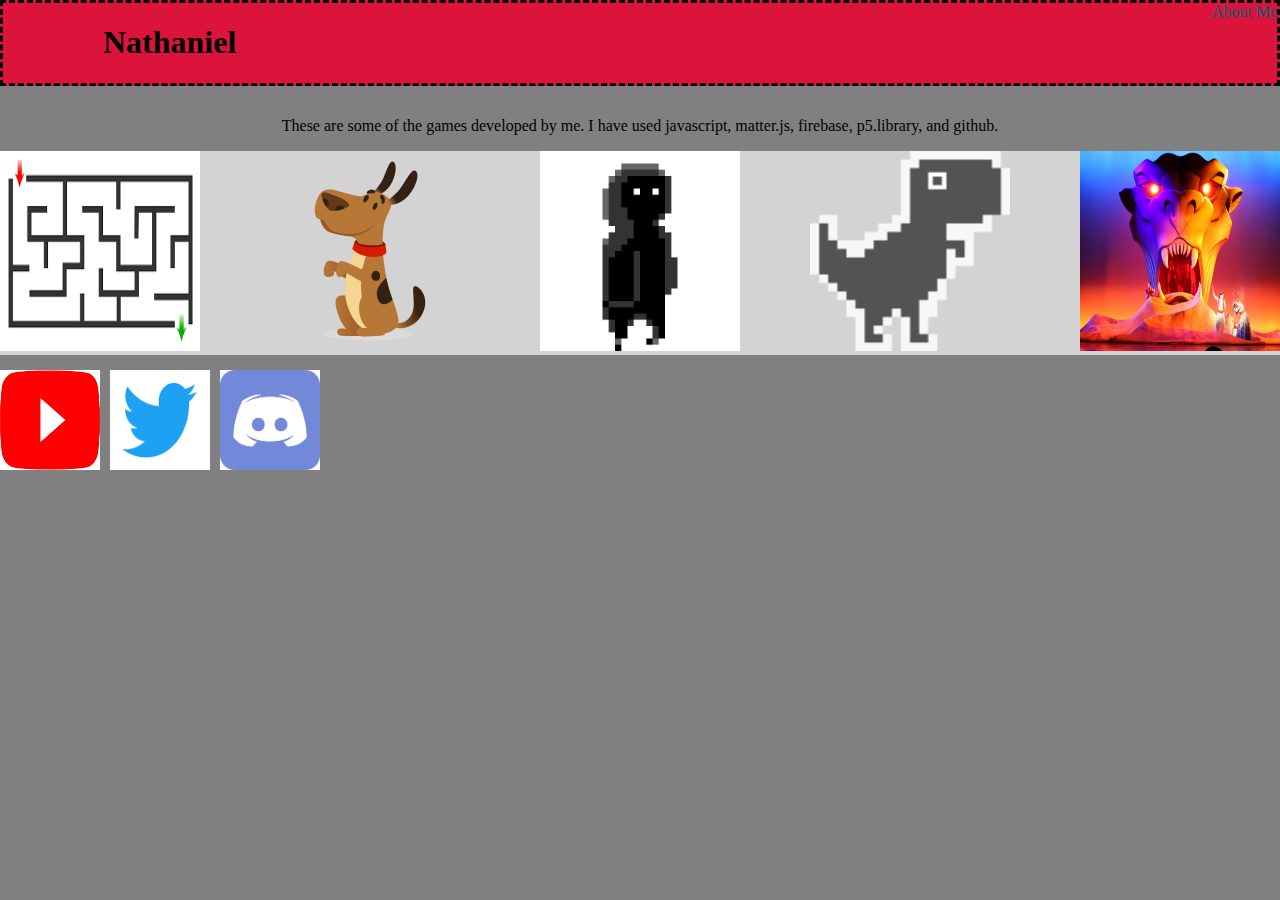
<file: index.html>
<!DOCTYPE html>
<html lang="en">
<head>
    <meta charset="UTF-8">
    <meta http-equiv="X-UA-Compatible" content="IE=edge">
    <meta name="viewport" content="width=device-width, initial-scale=1.0">
    <link rel = "stylesheet" href = "style.css">

    <title>Nathaniel's Portfolio</title>

</head>
<body>
<div class="header">
    <h1>Nathaniel</h1>
<div class= "menu">
    <a href="Aboutme.html">About Me</a>
</div>   
 
</div>
<div class="description">
<p> 
    These are some of the games developed by me.
    I have used javascript, matter.js, firebase, p5.library, and github.
  
</p> 
</div>

<div class="games">

    <div class = "item">
        <a href="https://studio.code.org/projects/gamelab/nxtGIL1qj3zThOAQPHON28zQuRKZDg_g60U9rCcLwus">
            <img src="Images/Maze.png" alt=""  width=200 height=200 >
        </a> 
        <p>Maze Game</p>
   </div>
  <div class = "item">
        <a href="https://codingstoff.github.io/Project-36/">
            <img src="Images/Dog.png" alt="" width=200 height=200>
        </a> 
        <p>Pet Feeding Game</p>
</div>
<div class = "item">
        <a href="https://codingstoff.github.io/LOST-game-Nathaniel/">
            <img src="Images/Lost.gif" alt="" width=200 height=200>
        </a> 
        <p>Lost Game</p>
</div>
<div class = "item">
        <a href="https://codingstoff.github.io/Project-38/">
            <img src="Images/Trex.png" alt="" width=200 height=200>
        </a> 
        <p>Infinite Runner Game</p>
</div>
<div class = "item">
        <a href="https://codingstoff.github.io/Project-43/">
            <img src="Images/Treasurecave.jpg" alt="" width=200 height=200>
        </a> 
        <p>Treasure Hunt Game</p>
</div>
</div>


<div class = "social">
<a href="https://www.youtube.com/channel/UC1DnHhyTDMhgnxRIqpwMeSg">
    <img src="Images/YoutubeIcon.png" alt="" width=100 height=100>
</a> 
<div class = "twitter">
<a href="https://twitter.com/TheLasagnaBoye">
    <img src="Images/TwitterIcon.png" alt="" width=100 height=100>
</a> 
</div>

<a href="https://codingstoff.github.io/Project-43/">
    <img src="Images/DiscordIcon.png" alt="" width=100 height=100>
</a> 
</div>
</body>
</html>
</file>
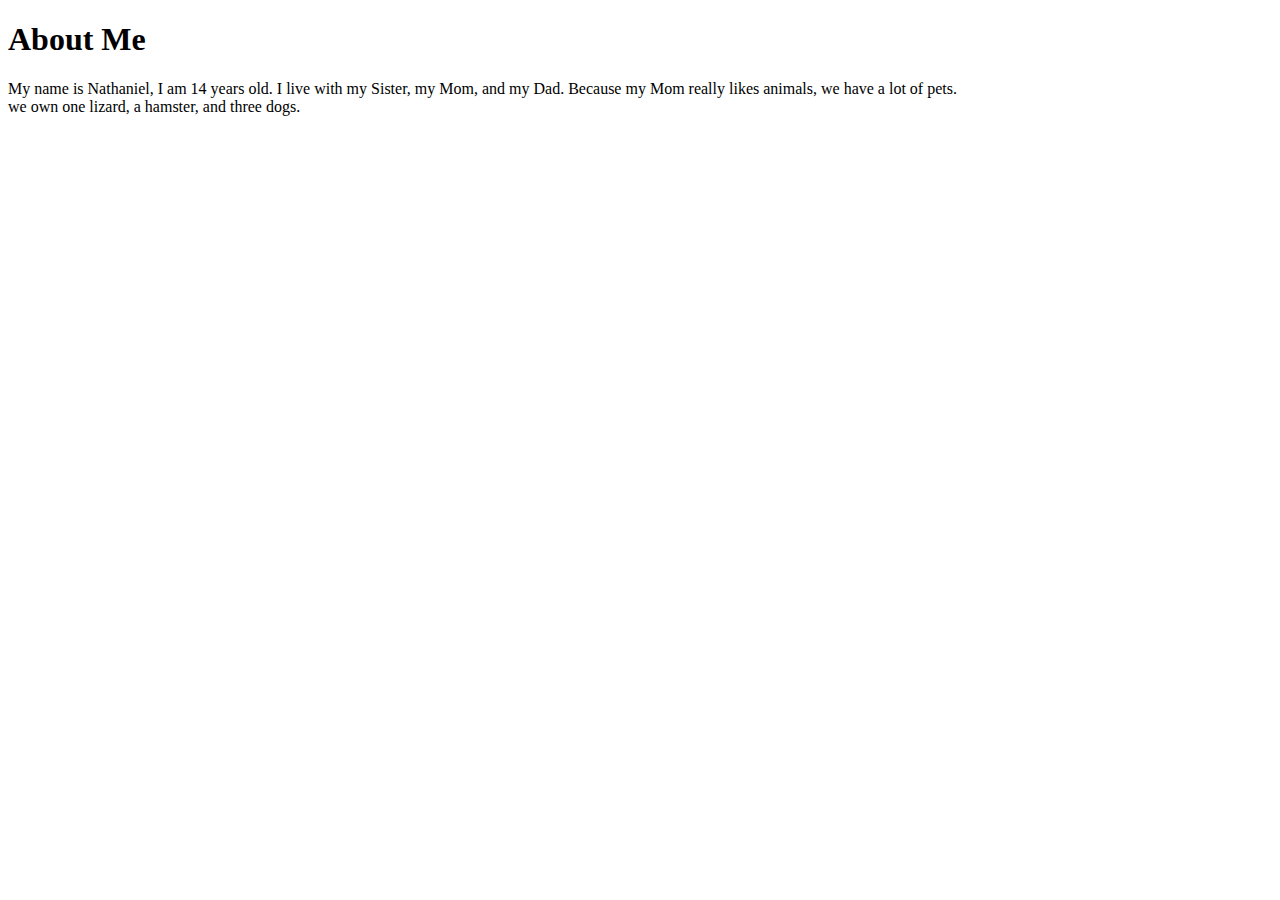
<file: Aboutme.html>
<!DOCTYPE html>
<html lang="en">
<head>
    <meta charset="UTF-8">
    <meta http-equiv="X-UA-Compatible" content="IE=edge">
    <meta name="viewport" content="width=device-width, initial-scale=1.0">
       <title>About Me</title> 
</head>
<body>
    <h1>About Me</h1>
    <p>
        My name is Nathaniel, I am 14 years old. I live with my Sister, my Mom, and my Dad. Because my Mom really likes animals, we have a lot of pets.
        <br>
        we own one lizard, a hamster, and three dogs.
    </p>
</body>
</html>
</file>
<file: style.css>
body
{
 background-color: gray;
 margin:0
}

.menu a
{
  color:#006070;
  text-decoration: none;
  padding-top: 25px;
}
.menu a:visited
{
  color:whitesmoke;
  text-decoration: none;
  padding-top: 25px;
}
.menu:hover a
{
    border:solid gray ;
}
.item 
{
    
 position:relative;

}

.item:hover img
{
    opacity: .33;
}

.item p
{
 top:50%;
 left:50%;
transform:translate(-50%,-50%);
position:absolute;
opacity: 0;
}

.item:hover p
{
 font-family: Impact, "Helvetica Neue", Helvetica, sans-serif;
 opacity:1;
}

h1
{
  margin-left: 100px;
}
.header
{
    border:dashed 3px black;
    display:flex;
    justify-content:space-between;
    background-color:crimson;

}
.games
{
    
    display:flex;
    justify-content:space-between;
    background-color:lightgrey
}
.social
{
    margin-top: 15px;
    display:flex;
    justify-content:flex-start;
    background-color: grey
}
.twitter
{
    margin-right:10px ;
    margin-left:10px ;
}
.description
{
    margin-top: 15px;
    display:flex;
    justify-content:center;
}
</file>
